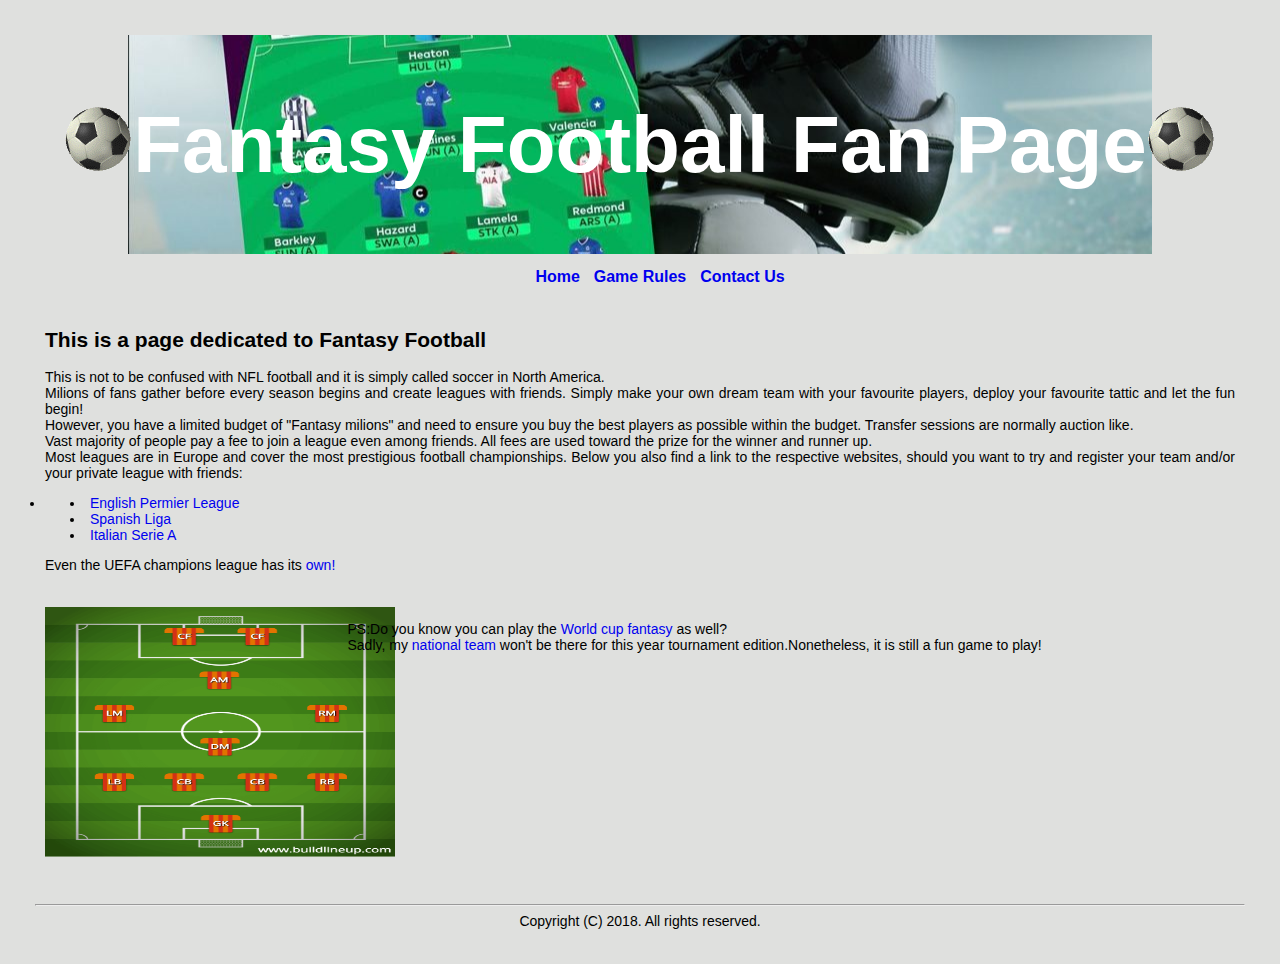
<file: Index.html>
<!DOCTYPE html>
<HTML>
    <HEAD>

      <TITLE>Fantasy Football Fan Page</TITLE>

      <link rel="stylesheet" type="text/css" href="style.css">

     </HEAD>

        <BODY>
          
          <HEADER>
          <h1><img src="Moving-animated-soccer-ball-spinning.gif" alt="spinning ball" align=left">Fantasy Football Fan Page<img src="Moving-animated-soccer-ball-spinning.gif" alt="spinning ball" align=right"></h1>
          </HEADER>

          <NAV>

            <UL>

            <li><a href="index.html">Home</a></li>
            <li><a href="rules.html">Game Rules</a></li>
            <li><a href="contact.html">Contact Us</a></li>

            </UL>
           
          </NAV>

          <ARTICLE>

            <H2>This is a page dedicated to Fantasy Football</H2>

        <p>This is not to be confused with NFL football and it is simply called soccer in North America.<br>
          Milions of fans gather before every season begins and create leagues with friends. Simply make your own dream team with your favourite players, deploy your favourite tattic and let the fun begin!<br>
          However, you have a limited budget of "Fantasy milions" and need to ensure you buy the best players as possible within the budget. Transfer sessions are normally auction like.<br>
          Vast majority of people pay a fee to join a league even among friends. All fees are used toward the prize for the winner and runner up.<br>
          Most leagues are in Europe and cover the most prestigious football championships. Below you also find a link to the respective websites, should you want to try and register your team and/or your private league with friends:

            <ul class="leagues">
             
             <li class="leagues"><a href= "https://fantasy.premierleague.com" target="_blank">English Permier League</a></li>
             <li class="leagues"><a href= "http://www.laliga.es/fantasymarca/en/" target="_blank">Spanish Liga</a></li>
             <li class="leagues"><a href= "http://leghe.fantagazzetta.com/" target="_blank">Italian Serie A</a></li>
            

           </ul>
           
           </p>

          <p>Even the UEFA champions league has its <a href="http://uclfantasy.uefa.com/en" target="_blank">own!</a>
            
          </p>

          </ARTICLE>          

        <div class="row">
          
           <div class="column left">
           <img src="soccer-lineup.png" alt="line up" height="250" width="350" />
           </div>

           <div class="column right">
           <p>PS:Do you know you can play the <a href="https://www.fifa.com/worldcup/news/mcdonald-s-fifa-world-cup-fantasy-is-live" target="_blank">World cup fantasy</a> as well?<br>Sadly, my <a href="https://www.usnews.com/news/best-countries/articles/2018-06-13/italians-are-not-happy-about-the-world-cup-this-year" target="_blank">national team</a> won't be there for this year tournament edition.Nonetheless, it is still a fun game to play!

           </p>
          </div>
        </div>
          
          
        <footer>
          <hr>
          Copyright (C) 2018. All rights reserved.
         </footer>

         </BODY>
</HTML>
</file>
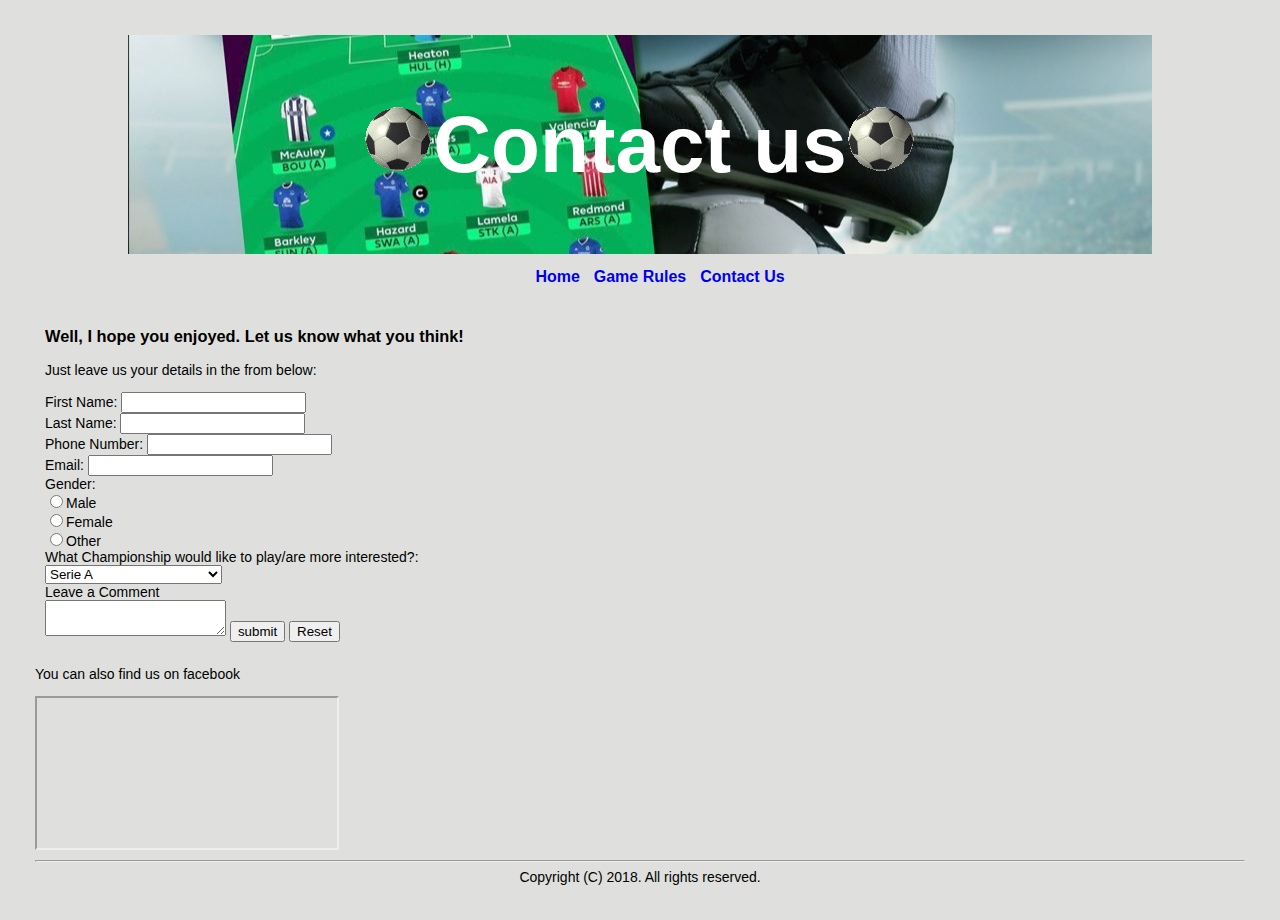
<file: contact.html>
<!DOCTYPE html>
<HTML>
    <HEAD>

      <TITLE>Fantasy Football Rules</TITLE>

      <link rel="stylesheet" type="text/css" href="style.css">

     </HEAD>

        <BODY>
          
          <HEADER>
          <h1><img src="Moving-animated-soccer-ball-spinning.gif" alt="spinning ball" align=left">Contact us<img src="Moving-animated-soccer-ball-spinning.gif" alt="spinning ball" align=right"></h1>
          </HEADER>

          <NAV>

            <UL>

            <li><a href="index.html">Home</a></li>
            <li><a href="rules.html">Game Rules</a></li>
            <li><a href="contact.html">Contact Us</a></li>

            </UL>
           
          </NAV>

          <ARTICLE>

          <H3>Well, I hope you enjoyed. Let us know what you think!</H3>

          <p>Just leave us your details in the from below:</p>

           <div>

            <form method="POST">
         
             First Name: <input type="text" name="firstname"><br>
             Last Name: <input type="text" name="lastname"><br>
             Phone Number: <input type="tel" name="telephone Number"><br>
             Email: <input type="Email" name="email"><br> 
             Gender: <br>
             <input type="radio" name="Gender" value="male">Male<br>
             <input type="radio" name="Gender" value="female">Female<br>
             <input type="radio" name="Gender" value="other">Other<br>
             What Championship would like to play/are more interested?: <br>
             <select name="leagues">
             <option value="Serie A">Serie A</option>
             <option value="Spanish Liga">Spanish Liga</option>
             <option value="English Premier League">English Premier League</option>
             <option value="Uefa Champioons League">Uefa Champioons League</option>
             <option value="Uefa World Cup">Uefa World Cup</option>
             <option value="Not interested">Not Interested</option>
             <option value="Undecided">Undecided</option>
             
             </select><br>
             
             <label>Leave a Comment</label><br> 
             <textarea id="Comment" name="Comment"></textarea>

              <input type="submit" value="submit">
              <input type="reset">

            </form>

           </div>
        
         </ARTICLE>

        <p>You can also find us on facebook</p>

        <iframe src="https://www.facebook.com/diego.canale.37"></iframe> 
            
        <footer>
        <hr>
        Copyright (C) 2018. All rights reserved.
        </footer>    

         </BODY>
</HTML>
</file>
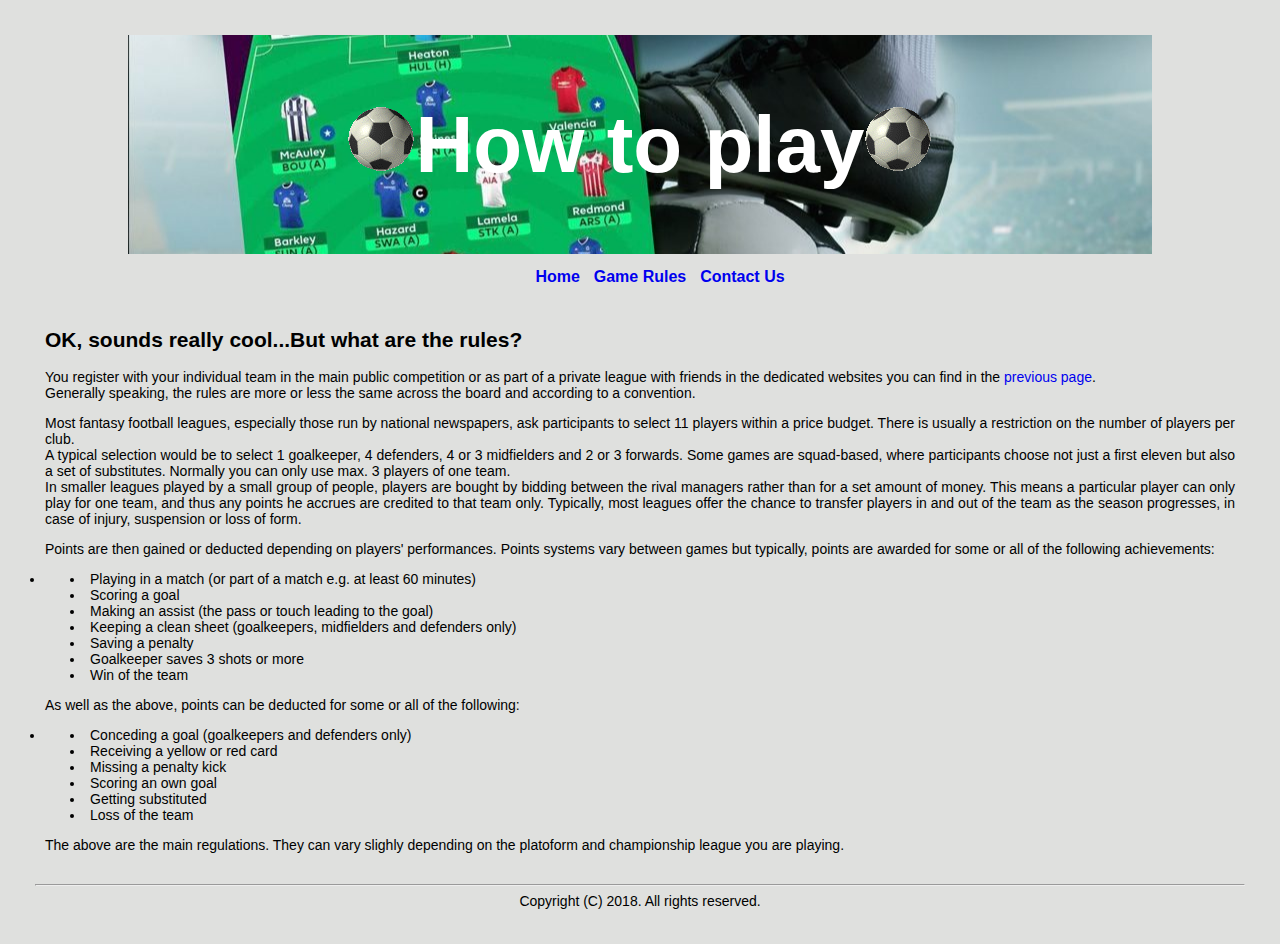
<file: Rules.html>
<!DOCTYPE html>
<HTML>
    <HEAD>

      <TITLE>Fantasy Football Rules</TITLE>

      <link rel="stylesheet" type="text/css" href="style.css">

     </HEAD>

        <BODY>
          
          <HEADER>
          <h1><img src="Moving-animated-soccer-ball-spinning.gif" alt="spinning ball" align=left">How to play<img src="Moving-animated-soccer-ball-spinning.gif" alt="spinning ball" align=right"></h1>
          </HEADER>

          <NAV>

            <UL>

            <li><a href="index.html">Home</a></li>
            <li><a href="rules.html">Game Rules</a></li>
            <li><a href="contact.html">Contact Us</a></li>

            </UL>
           
          </NAV>

          <ARTICLE>

            <H2>OK, sounds really cool...But what are the rules?</H2>

        <p>You register with your individual team in the main public competition or as part of a private league with friends in the dedicated websites you can find in the <a href="index.html">  previous page</a>.<br>Generally speaking, the rules are more or less the same across the board and according to a convention.<br>
        </p>

         <div id="teams">
          <p>Most fantasy football leagues, especially those run by national newspapers, ask participants to select 11 players within a price budget. There is usually a restriction on the number of players per club.<br> A typical selection would be to select 1 goalkeeper, 4 defenders, 4 or 3 midfielders and 2 or 3 forwards. Some games are squad-based, where participants choose not just a first eleven but also a set of substitutes. Normally you can only use max. 3 players of one team.<br>
          In smaller leagues played by a small group of people, players are bought by bidding between the rival managers rather than for a set amount of money. This means a particular player can only play for one team, and thus any points he accrues are credited to that team only. Typically, most leagues offer the chance to transfer players in and out of the team as the season progresses, in case of injury, suspension or loss of form.    

           </p>

           </div>

         <div id="point scoring">

          <p>Points are then gained or deducted depending on players' performances. Points systems vary between games but typically, points are awarded for some or all of the following achievements:

            <ul class="leagues">

              <li class="leagues">Playing in a match (or part of a match e.g. at least 60 minutes)</li>
              <li class="leagues">Scoring a goal</li>
              <li class="leagues"> Making an assist (the pass or touch leading to the goal)</li>
              <li class="leagues">Keeping a clean sheet (goalkeepers, midfielders and defenders only)</li>
              <li class="leagues">Saving a penalty</li>  
              <li class="leagues">Goalkeeper saves 3 shots or more</li>
              <li class="leagues">Win of the team</li>

             </ul>

            </p>

          <p>As well as the above, points can be deducted for some or all of the following:</p>

         </div>

            <ul class="leagues">

              <li class="leagues">Conceding a goal (goalkeepers and defenders only)</li>
              <li class="leagues">Receiving a yellow or red card</li>
              <li class="leagues">Missing a penalty kick</li>
              <li class="leagues">Scoring an own goal</li>
              <li class="leagues">Getting substituted</li>  
              <li class="leagues">Loss of the team</li>

             </ul>
         <p>The above are the main regulations. They can vary slighly depending on the platoform and championship league you are playing.
           

         </p>
      

        

         </ARTICLE>
            
        <footer>
        <hr>
        Copyright (C) 2018. All rights reserved.
        </footer>    

         </BODY>
</HTML>
</file>
<file: style.css>
article
{
    padding:10px;
    border:hidden; 
    margin-top:10px;
    text-align:justify;
}

body {
       background-color: #dfe0de;
       font-family: Arial, Helvetica, sans-serif;
       font-size: 14px;
       margin: 35px;
      }

header
{
    padding:10px;
    text-align:center;
    font-size:40px;
    background-image: url("FF247-site-team-featured-1024x400.jpg");
    background-position: center; 
    background-repeat: no-repeat;
    color: white;
}


nav
{
    text-align:center;
}

footer
{
    text-align:center;
}

ul li
{
    display:inline;
    padding-left:5px;
    padding-right:5px;
    text-align:left;
    font-size:16px;
    font-weight:bold;
}


* {
    box-sizing: border-box;
}
/* The below css has been taken entirely from W3 school
/* Create two unequal columns that floats next to each other */
.column {
    float: left;
    padding: 10px;
    height: 300px; /* Should be removed. Only for demonstration */
}

.left {
  width: 25%;
}

.right {
  width: 75%;
}

/* Clear floats after the columns */
.row:after {
    content: "";
    display: table;
    clear: both;
}


a:link {
color: none;    
background-color: transparent;
text-decoration: none;
}

a:visited {
    color: transparent;
    background-color: transparent;
    text-decoration: none;
}

a:hover {
color: red;
background-color: transparent;
text-decoration: none; 

}

a:active {
    background-color:transparent; 
    text-decoration: none; 
}

.leagues {
display: list-item; /* to override the 'inline' property used for the navigation menu links, I created this class with 'list-item property. Only thing is it shows two dots in the same line for the first item in the list*/
font-weight: normal;
font-size: 14px; /*I had to set the font size property again at the same value as in the body. Otherwise it looks different being in a class. */
}
</file>
